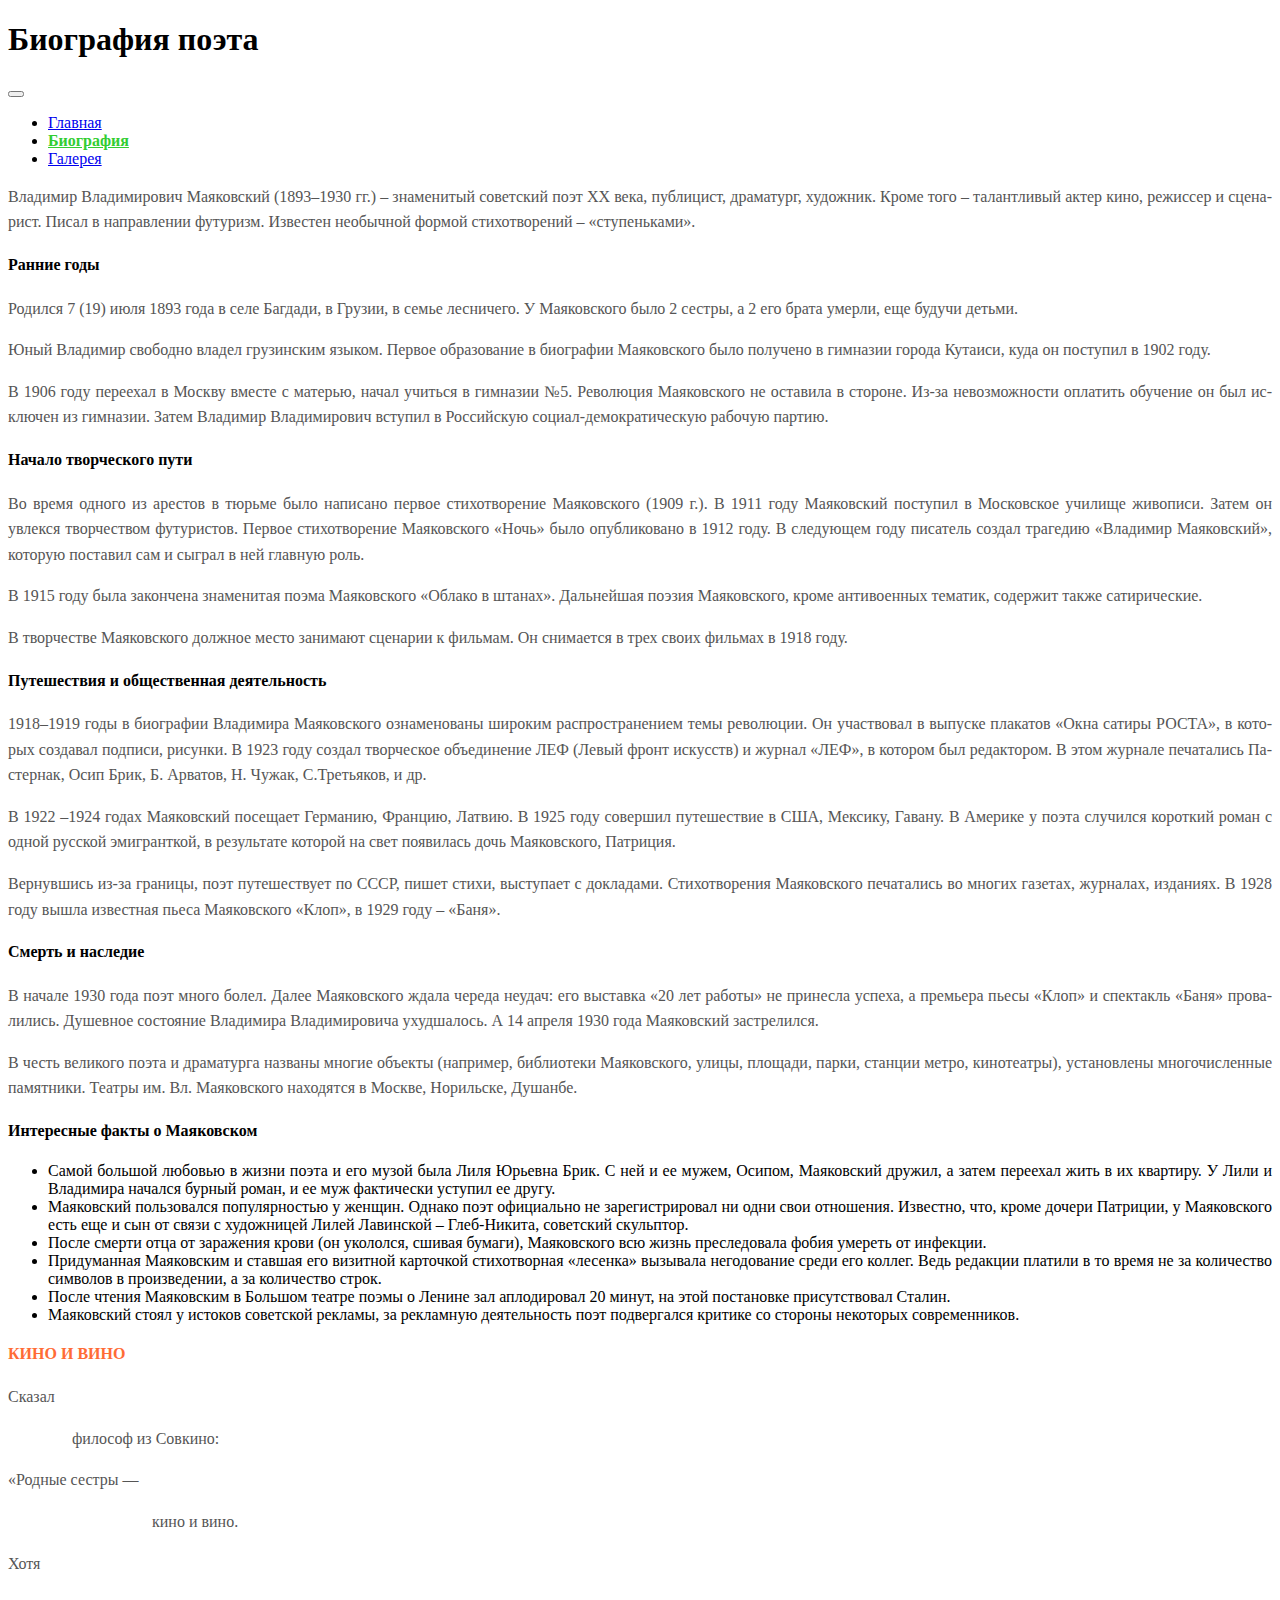
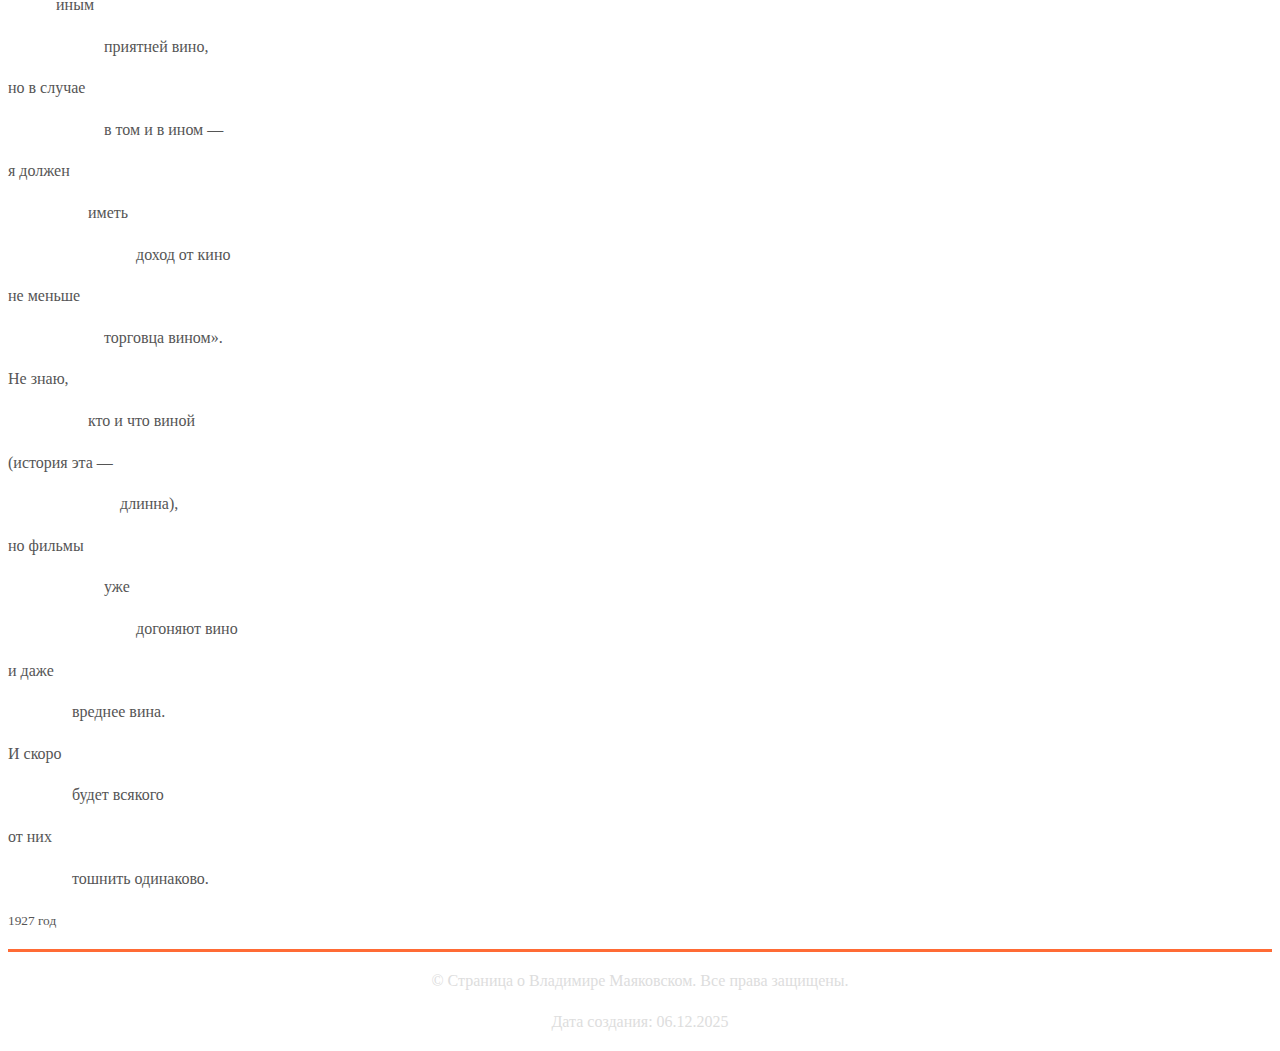
<file: character.html>
<!DOCTYPE html>

<html lang="ru">
<head>
    <meta charset="utf-8">
    <meta name="viewport" content="width=device-width, initial-scale=1">
    <title> Галерея Владимира Маяковского </title>
    <link href="https://cdn.jsdelivr.net/npm/bootstrap@5.3.2/dist/css/bootstrap.min.css" rel="stylesheet" integrity="sha384-T3c6CoIi6uLrA9TneNEoa7RxnatzjcDSCmG1MXxSR1GAsXEV/Dwwykc2MPK8M2HN" crossorigin="anonymous">
    <link rel="stylesheet" type="text/css" rel="nofollow ugc" target="_blank" href="styyyle.css">
</head>

<body>

    <header class="bg-light text-dark py-4">
        <div class="container">
            <div class="row align-items-center">
                    <h1 class="display-4">Биография поэта</h1>
                </div>
        </div>
    </header>

<nav class="navbar navbar-expand-lg bg-body-secondary sticky-top mb-4">
    <div class="container">
        <button class="navbar-toggler" type="button" data-bs-toggle="collapse" data-bs-target="#navbarNav">
            <span class="navbar-toggler-icon"></span>
        </button>
        <div class="collapse navbar-collapse" id="navbarNav">
            <ul class="navbar-nav">
            <li class="nav-item">
                <a class="nav-link" href="index.html">Главная</a>
            </li>
            <li class="nav-item">
                <a class="nav-link active" href="character.html">Биография</a>
            </li>
            <li class="nav-item">
                <a class="nav-link" href="images.html">Галерея</a>
            </li>
            </ul>
        </div>
    </div>
</nav>

<main class="container">
<div class="row align-self-start">

               <div class="col-lg-9 col-md-12 order-lg-1 order-md-1 order-sm-1 mb-4">

<p>Владимир Владимирович Маяковский (1893–1930 гг.) – знаменитый советский поэт ХХ века, публицист, драматург, художник. Кроме того – талантливый актер кино, режиссер и сценарист. Писал в направлении футуризм. Известен необычной формой стихотворений – «ступеньками».</p>

<h4 class="mb-4 text-center text-dark text-primary">Ранние годы</h4>
<p>Родился 7 (19) июля 1893 года в селе Багдади, в Грузии, в семье лесничего. У Маяковского было 2 сестры, а 2 его брата умерли, еще будучи детьми.</p>
<p>Юный Владимир свободно владел грузинским языком. Первое образование в биографии Маяковского было получено в гимназии города Кутаиси, куда он поступил в 1902 году.</p>
				
<p>В 1906 году переехал в Москву вместе с матерью, начал учиться в гимназии №5. Революция Маяковского не оставила в стороне. Из-за невозможности оплатить обучение он был исключен из гимназии. Затем Владимир Владимирович вступил в Российскую социал-демократическую рабочую партию.</p>

<h4 class="mb-4 text-center text-dark text-primary">Начало творческого пути</h4>
<p>Во время одного из арестов в тюрьме было написано первое стихотворение Маяковского (1909 г.). В 1911 году Маяковский поступил в Московское училище живописи. Затем он увлекся творчеством футуристов. Первое стихотворение Маяковского «Ночь» было опубликовано в 1912 году. В следующем году писатель создал трагедию «Владимир Маяковский», которую поставил сам и сыграл в ней главную роль.</p>
<p>В 1915 году была закончена знаменитая поэма Маяковского «Облако в штанах». Дальнейшая поэзия Маяковского, кроме антивоенных тематик, содержит также сатирические.</p>			
<p>В творчестве Маяковского должное место занимают сценарии к фильмам. Он снимается в трех своих фильмах в 1918 году.</p>

<h4 class="mb-4 text-center text-dark text-primary">Путешествия и общественная деятельность</h4>
<p>1918–1919 годы в биографии Владимира Маяковского ознаменованы широким распространением темы революции. Он участвовал в выпуске плакатов «Окна сатиры РОСТА», в которых создавал подписи, рисунки. В 1923 году создал творческое объединение ЛЕФ (Левый фронт искусств) и журнал «ЛЕФ», в котором был редактором. В этом журнале печатались Пастернак, Осип Брик, Б. Арватов, Н. Чужак, С.Третьяков, и др.</p>
<p>В 1922 –1924 годах Маяковский посещает Германию, Францию, Латвию. В 1925 году совершил путешествие в США, Мексику, Гавану. В Америке у поэта случился короткий роман с одной русской эмигранткой, в результате которой на свет появилась дочь Маяковского, Патриция.</p>			
<p>Вернувшись из-за границы, поэт путешествует по СССР, пишет стихи, выступает с докладами. Стихотворения Маяковского печатались во многих газетах, журналах, изданиях. В 1928 году вышла известная пьеса Маяковского «Клоп», в 1929 году – «Баня».</p>

<h4 class="mb-4 text-center text-dark text-primary">Смерть и наследие</h4>
<p>В начале 1930 года поэт много болел. Далее Маяковского ждала череда неудач: его выставка «20 лет работы» не принесла успеха, а премьера пьесы «Клоп» и спектакль «Баня» провалились. Душевное состояние Владимира Владимировича ухудшалось. А 14 апреля 1930 года Маяковский застрелился.</p>
<p>В честь великого поэта и драматурга названы многие объекты (например, библиотеки Маяковского, улицы, площади, парки, станции метро, кинотеатры), установлены многочисленные памятники. Театры им. Вл. Маяковского находятся в Москве, Норильске, Душанбе.</p>

<div class="card bg-light">
  <div class="card-body">
    <h4 class="card-title text-primary">Интересные факты о Маяковском</h4>
    <p class="card-text">
    <ul>
    <li> Самой большой любовью в жизни поэта и его музой была Лиля Юрьевна Брик. С ней и ее мужем, Осипом, Маяковский дружил, а затем переехал жить в их квартиру. У Лили и Владимира начался бурный роман, и ее муж фактически уступил ее другу. </li>
    <li> Маяковский пользовался популярностью у женщин. Однако поэт официально не зарегистрировал ни одни свои отношения. Известно, что, кроме дочери Патриции, у Маяковского есть еще и сын от связи с художницей Лилей Лавинской – Глеб-Никита, советский скульптор.</li>
    <li>После смерти отца от заражения крови (он укололся, сшивая бумаги), Маяковского всю жизнь преследовала фобия умереть от инфекции.</li>
    <li>Придуманная Маяковским и ставшая его визитной карточкой стихотворная «лесенка» вызывала негодование среди его коллег. Ведь редакции платили в то время не за количество символов в произведении, а за количество строк.</li>
<li>После чтения Маяковским в Большом театре поэмы о Ленине зал аплодировал 20 минут, на этой постановке присутствовал Сталин.</li>
<li>Маяковский стоял у истоков советской рекламы, за рекламную деятельность поэт подвергался критике со стороны некоторых современников.</li>
    </ul>

</p>
  </div>
</div>

        </div>

                <div class="col-lg-3 col-md-12 order-lg-2 order-md-2 order-sm-2 mb-4">
<div class="poem-sidebar bg-light p-3">
<h4 class="mb-4 text-center text-or">КИНО И ВИНО</h4>
<div class"poem-text">
<p>Сказал</p>
<p>    философ из Совкино:</p>
<p>«Родные сестры —</p>
<p>         кино и вино.</p>
<p>Хотя</p>
<p>   иным</p>
<p>      приятней вино,</p>
<p>но в случае</p>
<p>      в том и в ином —</p>
<p>я должен</p>
<p>     иметь</p>
<p>        доход от кино</p>
<p>не меньше</p>
<p>      торговца вином».</p>
<p>Не знаю,</p>
<p>     кто и что виной</p>
<p>(история эта —</p>
<p>       длинна),</p>
<p>но фильмы</p>
<p>      уже</p>
<p>        догоняют вино</p>
<p>и даже</p>
<p>    вреднее вина.</p>
<p>И скоро</p>
<p>    будет всякого</p>
<p>от них</p>
<p>    тошнить одинаково.</p>
<p class="text-muted mb-0"><small>1927 год</small></p>
</div>
</div>
</div>

</div>
</main>

<footer class="bg-secondary text-white text-center py-3">
    <div class="container">
        <p>© Страница о Владимире Маяковском. Все права защищены.</p>
        <p>Дата создания: 06.12.2025</p>
    </div>
</footer>
<script src="https://cdn.jsdelivr.net/npm/bootstrap@5.3.2/dist/js/bootstrap.bundle.min.js"></script>
</body>
</html>
</file>
<file: styyyle.css>
.nav-link:hover {
    color: #32CD32
}

.nav-link.active {
    color: #32CD32 !important;
    font-weight: bold;
}

.table th {
    color: #1E90FF !important;    
}
.text-or {
    color: #ff6b35 !important;
}

.gallery-card {
    border-radius: 10px;
    overflow: hidden;
    box-shadow: 0 3px 6px rgba(0,0,0,0.1);
    transition: all 0.3s ease;
    background: white;
    height: 100%;
    border: 1px solid #e9ecef;
    position: relative;
}

.gallery-card:hover {
    transform: translateY(-8px);
    border-color: #ff6b35;
    box-shadow: 0 8px 20px rgba(255, 107, 53, 0.2);
}

.gallery-card img {
    width: 100%;
    height: 250px;
    object-fit: cover;
    display: block;
    filter: brightness(0.98); 
    transition: all 0.3s ease;
}

.gallery-card:hover img {
    transform: scale(1.03); 
}

.gallery-caption {
    padding: 15px;
    background: #f8f9fa;
    border-top: 1px solid #eee;
    background: linear-gradient(to bottom, #ffffff, #f8f9fa); 
}

.gallery-caption p {
    margin: 0;
    font-weight: 600; 
    color: #2c3e50; 
    text-align: center;
    font-size: 14px;
}

.gallery-card:hover .gallery-caption p {
    color: #ff6b35;
}

.gallery-card::before {
    content: '';
    position: absolute;
    top: 0;
    left: 0;
    right: 0;
    height: 2px;
    background: white;
    z-index: 2;
}

.gallery-card:hover img {
    filter: brightness(1.05); 
}


p {
    color: #555;
    line-height: 1.6;
    text-align: justify; 
    text-justify: inter-word; 
    hyphens: auto; 
}

li {
    text-align: justify; 
    text-justify: inter-word; 
    hyphens: auto; 
}

.btn {
    border-radius: 6px;
    font-weight: 600;
}

.btn-outline-secondary {
    color: #0d6efd !important;     
    border-color: #0d6efd !important; 
}

.btn-outline-secondary:hover {
    background-color: #0d6efd !important;
    color: white !important;         
    border-color: #0d6efd !important;     
}

footer {
    border-top: 3px solid #ff6b35;
}

footer p {
    color: #ddd;
    text-align: center;
}

@media (max-width: 768px) {
    .gallery-card {
        margin-bottom: 20px;
    }
    
    .gallery-card:hover {
        transform: translateY(-4px);
    }
    
    .gallery-card img {
        height: 200px;
    }
    
    .gallery-caption p {
        font-size: 13px;
    }
}
</file>
